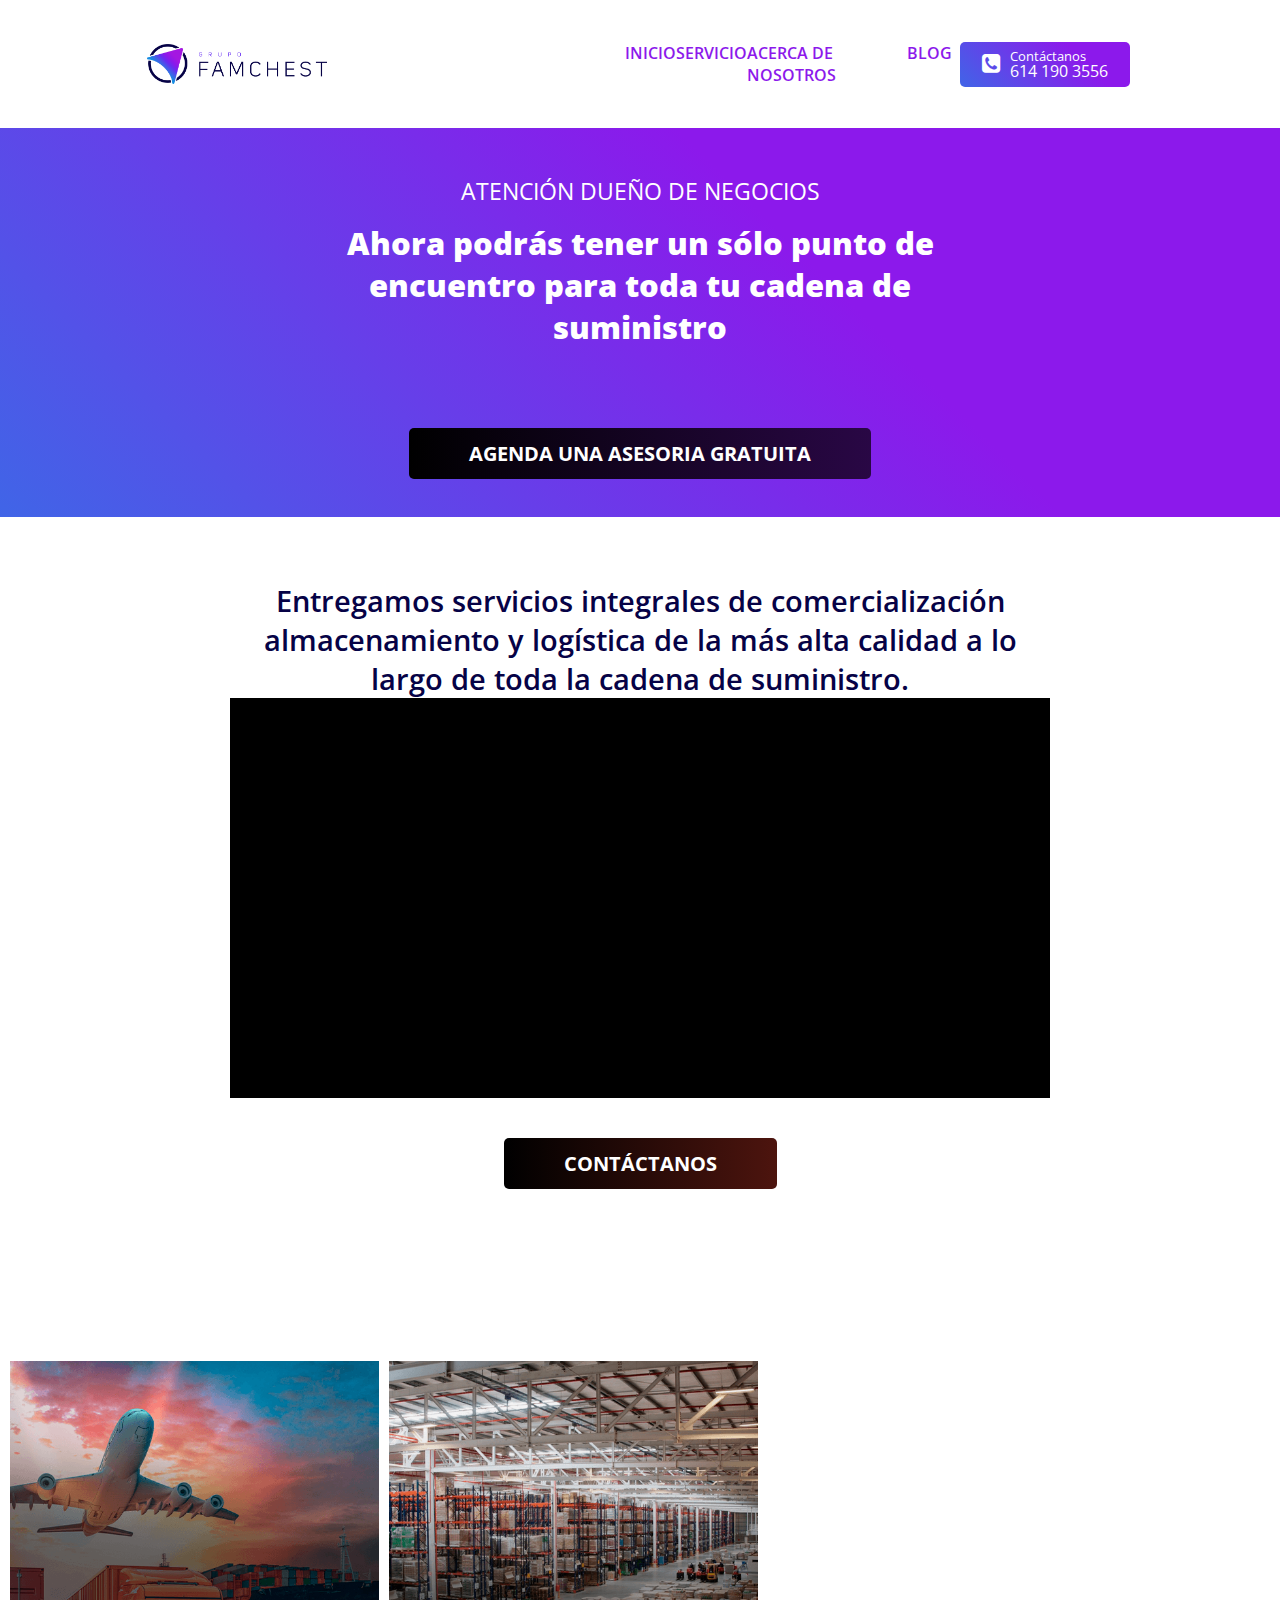
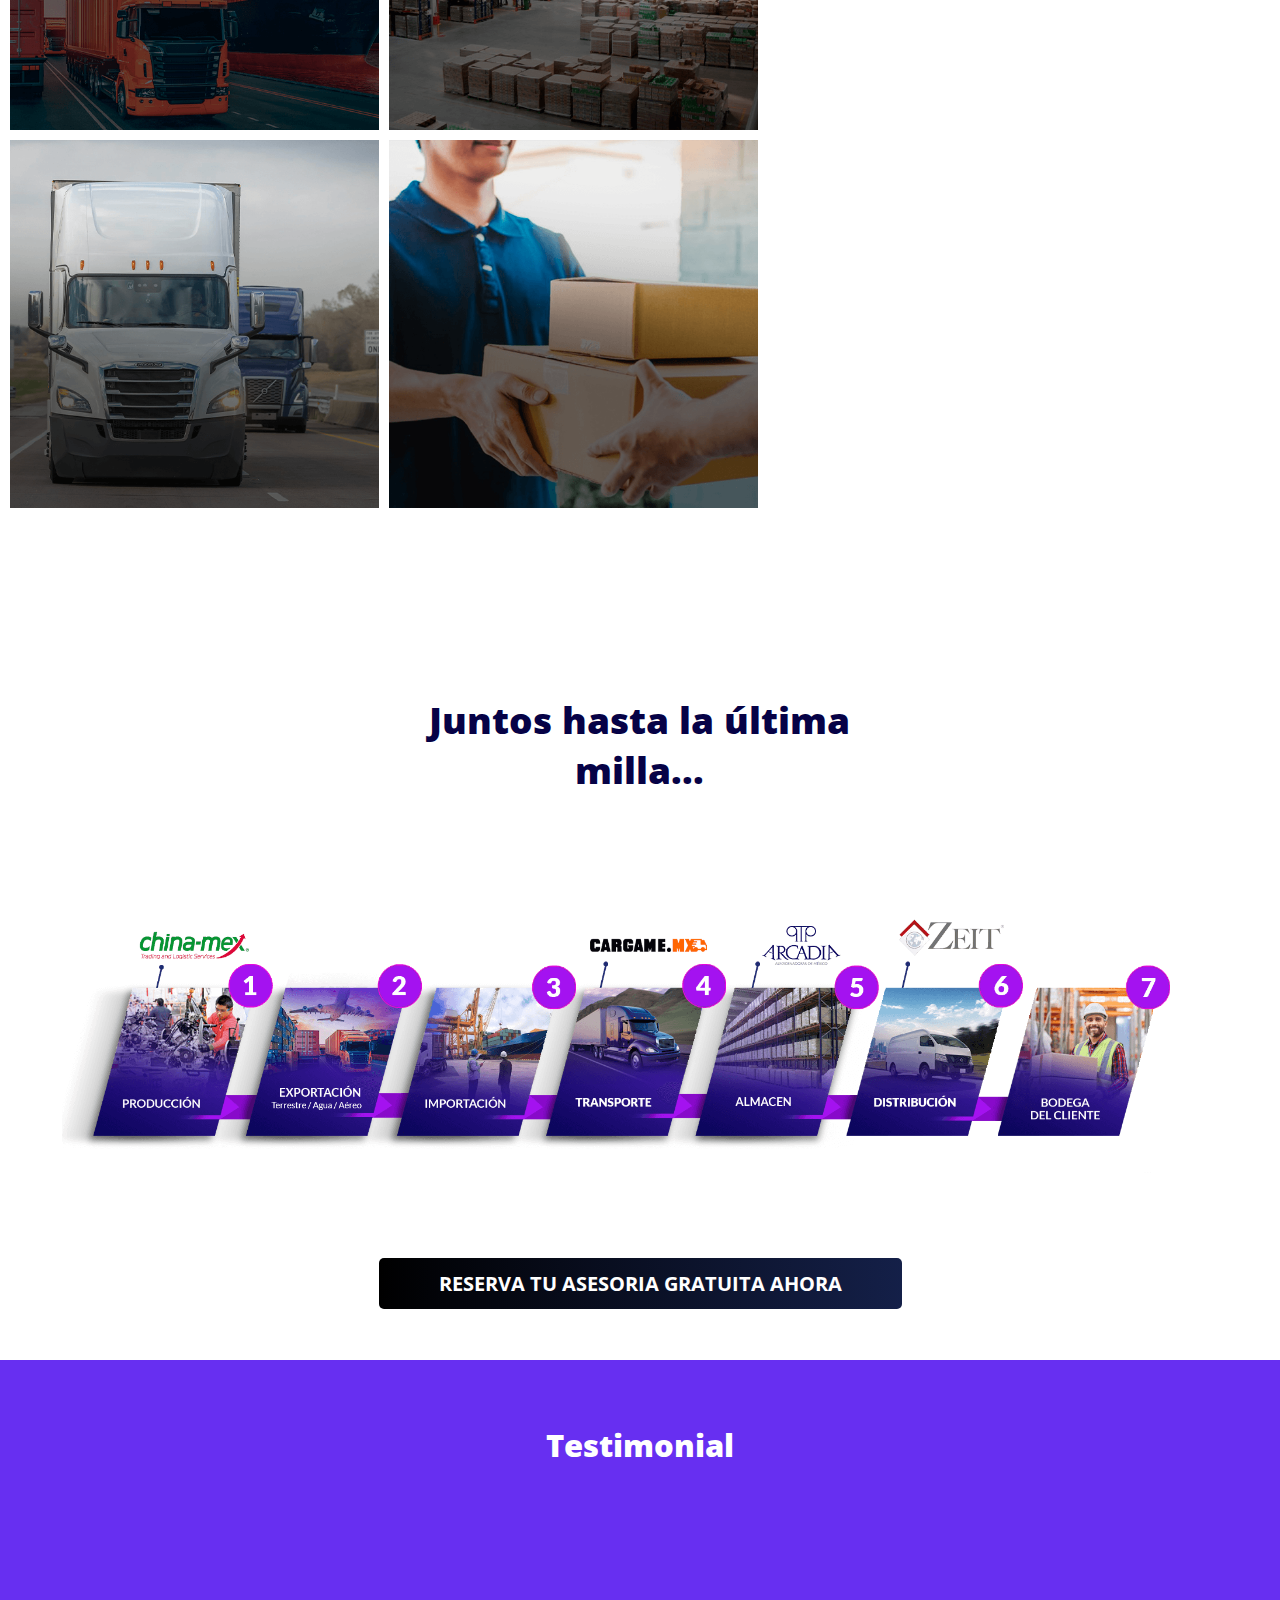
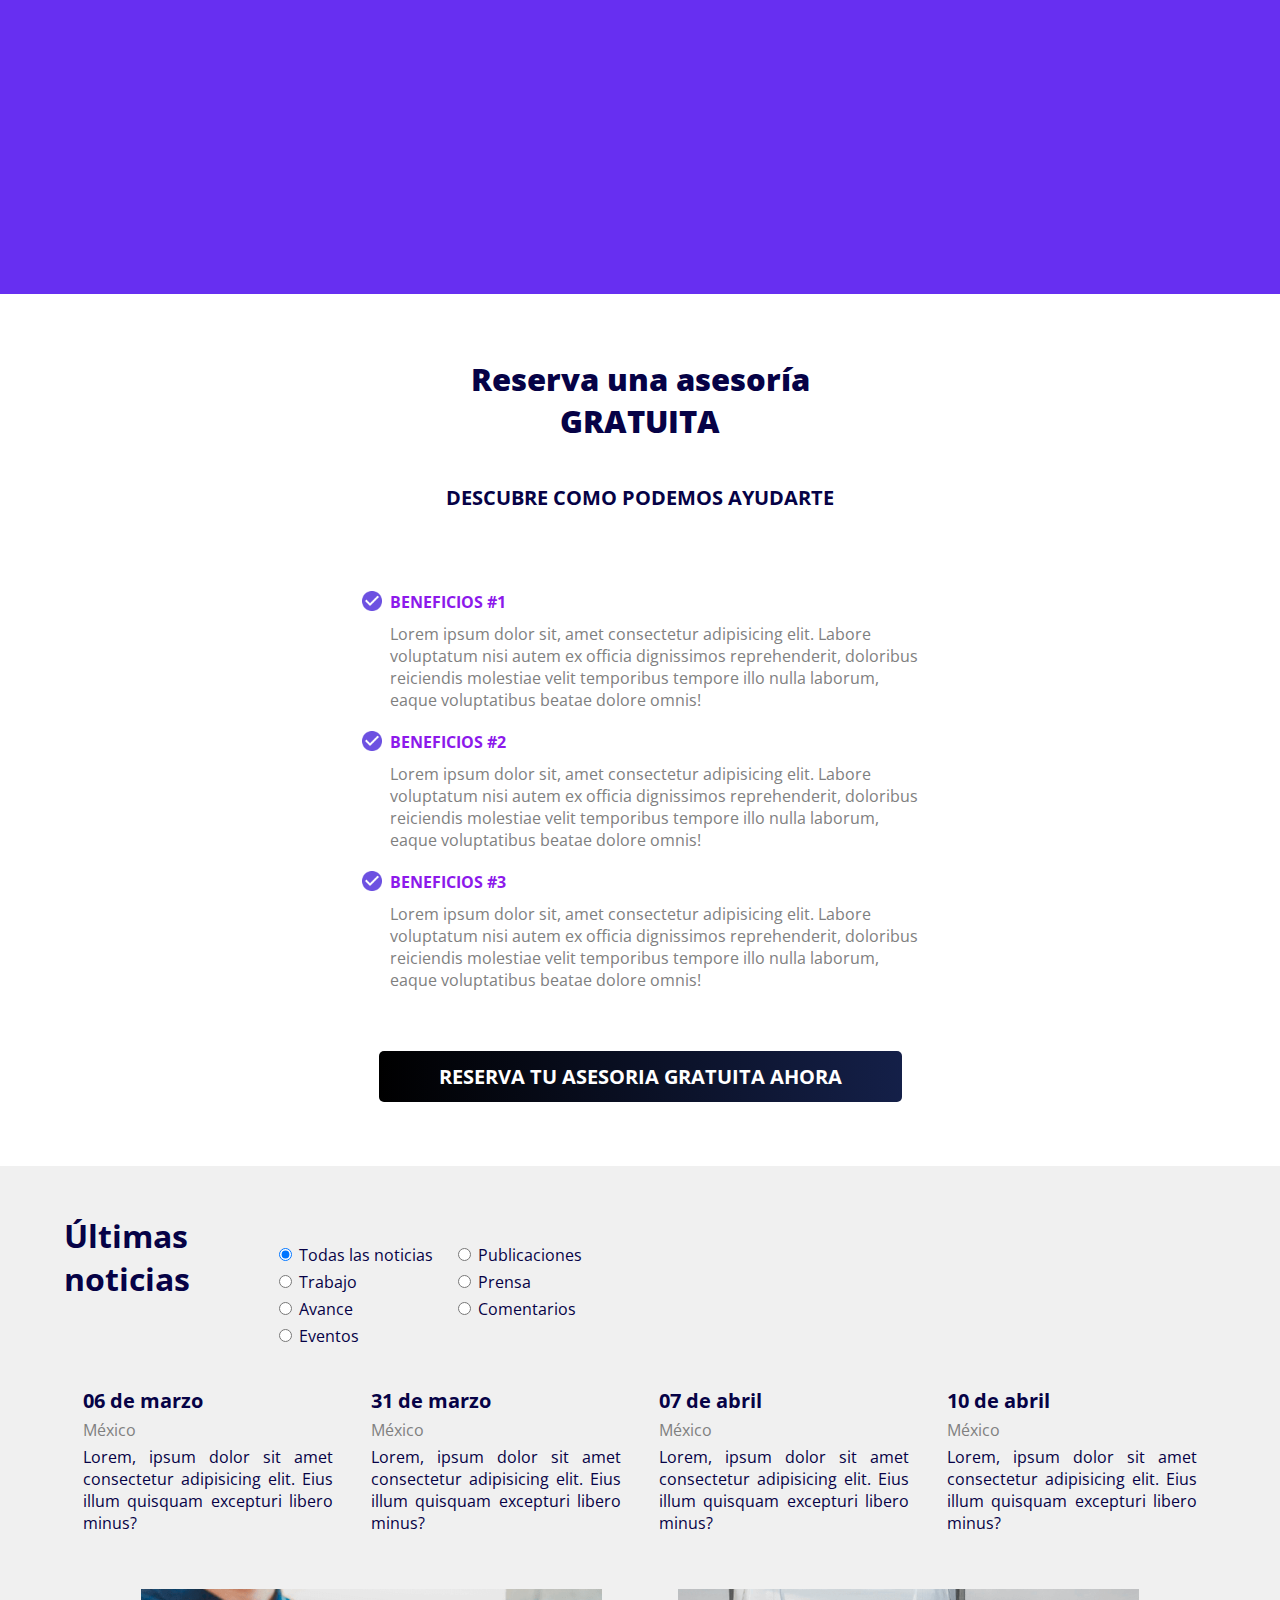
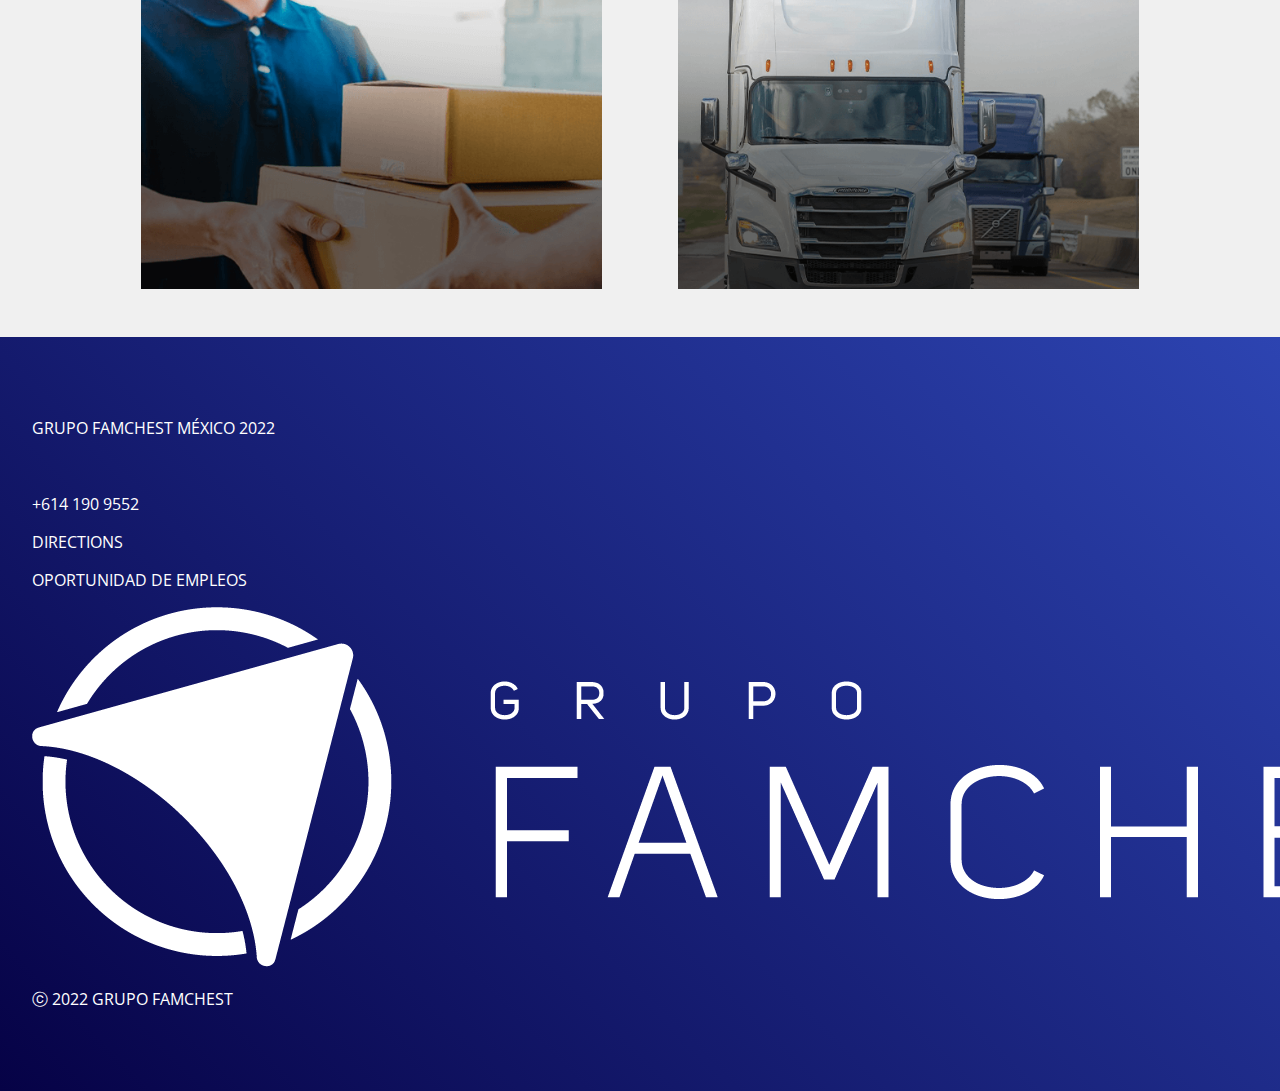
<file: home.html>
<!DOCTYPE html>
<html lang="es">
  <head>
    <meta charset="UTF-8" />
    <meta http-equiv="X-UA-Compatible" content="IE=edge" />
    <meta
      name="viewport"
      content="width=device-width, initial-scale=1.0, minimum-scale=1.0"
    />
    <link rel="icon" href="src/img/favicon.png" />
    <link rel="preconnect" href="https://fonts.googleapis.com" />
    <link rel="preconnect" href="https://fonts.gstatic.com" crossorigin />
    <link
      href="https://fonts.googleapis.com/css2?family=Open+Sans&display=swap"
      rel="stylesheet"
    />
    <link rel="stylesheet" href="styles.css" />
    <link
      rel="stylesheet"
      href="https://cdnjs.cloudflare.com/ajax/libs/font-awesome/4.7.0/css/font-awesome.min.css"
    />
    <title>Famchest Landing Page</title>
  </head>

  <body>
    <header>
      <img class="logo" src="src/img/logo.png" />
      <div class="nav-bar-div">
        <nav class="nav-bar">
          <ul>
            <li>
              <a class="nav-links" href="#">INICIO</a>
            </li>           
            <li>
              <a class="nav-links" href="#">SERVICIO</a>
            </li>           
            <li>
              <a class="nav-links" href="#">ACERCA DE NOSOTROS</a></li>
            </li>
            <li>
              <a class="nav-links" href="#">BLOG</a>
            </li>
          </ul>
        </nav>
        <div id="phone-container">
          <div id="phone-btn">
              <i class="fa fa-phone-square fa-lg" aria-hidden="true"></i>
            <div>
              <p id="pTitle">Contáctanos</p>
              <p>614 190 3556</p>
            </div>
          </div>
        </div>
      </div>
    </header>

    <main>
      <div class="topnav">
        <!-- <a href="#home" class="active">Logo</a> -->
        <div id="logoPrincipal">logo famchest</div>
        <!-- Navigation links (hidden by default) -->
        <div id="myLinks">
          <a href="#">INICIO</a>
          <a href="#">SERVICIO</a>
          <a href="#">AVERCA DE NOSOTROS</a>
          <a href="#">BLOG</a>
        </div>
        <!-- "Hamburger menu" / "Bar icon" to toggle the navigation links -->
        <a href="javascript:void(0);" class="icon" onclick="myFunction()">
          <i class="fa fa-bars"></i>
        </a>
      </div>
      <div id="pt1">
        <div id="main-info">
          <p>ATENCIÓN DUEÑO DE NEGOCIOS</p>
          <H1>Ahora podrás tener un sólo punto de encuentro para toda tu cadena de suministro</H1>
        </div>
        <div id="pt1-video"></div>
        <button class="btn btn-purple">AGENDA UNA ASESORIA GRATUITA</button>
      </div>
      <div id="pt2">
        <p>Entregamos servicios integrales de comercialización almacenamiento y 
          logística de la más alta calidad a lo largo de toda la cadena de suministro.</p>
        <!-- <img src="src/img/presencia.png" alt="presencia" /> -->
        <div id="presencia-container"></div>
        <!-- <div class="tooltip">Hover over me
          <span class="tooltiptext">Tooltip text</span>
        </div> -->
        <button class="btn btn-orange">CONTÁCTANOS</button>
      </div>
      <div id="pt3">
        <h2>Nuestros servicios</h2>
        <div id="services-container">
          <div class="service">
            <img src="src/img/import.png" alt="importaciones" class="service-img">
            <div class="overlay">
              <div class="hover-img chmex">
                <img src="src/img/import-logo.png" alt="china-mex">
              </div>
            </div>
          </div>
          <div class="servicer">
            <img src="src/img/alm.png" alt="almacenaje" class="service-img">
            <div class="overlayr">
              <div class="hover-img arcadia">
                <img src="src/img/alm-logo.png" alt="arcadia">
              </div>
            </div>
          </div>
          <div class="service">
            <img src="src/img/transp.png" alt="logística" class="service-img">
            <div class="overlay">
              <div class="hover-img cargame">
                <img src="src/img/transp-logo.png" alt="cargame">
              </div>
            </div>
          </div>
          <div class="servicer">
            <img src="src/img/ultm.png" alt="última milla" class="service-img">
            <div class="overlayr">
              <div class="hover-img zeit">
                <img src="src/img/ultm-logo.png" alt="zeit">
              </div>
            </div>
          </div>
        </div>
      </div>
      <div id="pt4">
        <h2>Juntos hasta la última milla...</h2>
        <div id="overflow-img">
          <img src="src/img/proceso.png" alt="proceso" />
        </div>
        <button class="btn btn-blue">RESERVA TU ASESORIA GRATUITA AHORA</button>
      </div>
      <div id="pt5">
        <h2>Testimonial</h2>
        <div id="testimonios"></div>
      </div>
      <div id="pt6">
        <h2>Reserva una asesoría GRATUITA</h2>
        <p>DESCUBRE COMO PODEMOS AYUDARTE</p>
        
        <div id="benefit-main">
          <div class="benefit-container">
            <div>
              <img src="src/img/check.png" alt="check" class="check">
            </div>
            <div class="benefit">
              <p class="bft-title">BENEFICIOS #1</p>
              <span class="bft-desc">
                Lorem ipsum dolor sit, amet consectetur adipisicing elit. Labore voluptatum nisi autem ex 
                officia dignissimos reprehenderit, doloribus reiciendis molestiae velit temporibus tempore 
                illo nulla laborum, eaque voluptatibus beatae dolore omnis!
              </span>
            </div>
          </div>
          <div class="benefit-container">
            <div>
              <img src="src/img/check.png" alt="check" class="check">
            </div>
            <div class="benefit">
              <p class="bft-title">BENEFICIOS #2</p>
              <span class="bft-desc">
                Lorem ipsum dolor sit, amet consectetur adipisicing elit. Labore voluptatum nisi autem ex 
                officia dignissimos reprehenderit, doloribus reiciendis molestiae velit temporibus tempore 
                illo nulla laborum, eaque voluptatibus beatae dolore omnis!
              </span>
            </div>
          </div>
          <div class="benefit-container">
            <div>
              <img src="src/img/check.png" alt="check" class="check">
            </div>
            <div class="benefit">
              <p class="bft-title">BENEFICIOS #3</p>
              <span class="bft-desc">
                Lorem ipsum dolor sit, amet consectetur adipisicing elit. Labore voluptatum nisi autem ex 
                officia dignissimos reprehenderit, doloribus reiciendis molestiae velit temporibus tempore 
                illo nulla laborum, eaque voluptatibus beatae dolore omnis!
              </span>
            </div>
          </div>
        </div>
        <button class="btn btn-blue">RESERVA TU ASESORIA GRATUITA AHORA</button>
      </div>

      <div id="pt7">
        <div id="news">
          <h3>Últimas noticias</h3>
          <div id="radios-container">
            <div>
              <label for="all-news">
                <input id="all-news" type="radio" name="news" checked="true"> Todas las noticias
              </label>
              <label for="job">
                <input id="job" type="radio" name="news"> Trabajo
              </label>
              <label for="progress">
                <input id="progress" type="radio" name="news"> Avance
              </label>
              <label for="events">
                <input id="events" type="radio" name="news"> Eventos
              </label>
            </div>
            <div>
              <label for="posts">
                <input id="posts" type="radio" name="news"> Publicaciones
              </label>
              <label for="press">
                <input id="press" type="radio" name="news"> Prensa
              </label>
              <label for="coments">
                <input id="coments" type="radio" name="news"> Comentarios
              </label>
            </div>
          </div>
        </div>
        <div id="posts-container">
          <div class="post">
            <div class="date-country">
              <p class="post-date">06 de marzo</p>
              <p class="post-country">México</p>
            </div>
            <div class="post-info">
              Lorem, ipsum dolor sit amet consectetur adipisicing elit. 
              Eius illum quisquam excepturi libero minus?
            </div>
          </div>
          <div class="post">
            <div class="date-country">
              <p class="post-date">31 de marzo</p>
              <p class="post-country">México</p>
            </div>
            <div class="post-info">
              Lorem, ipsum dolor sit amet consectetur adipisicing elit. 
              Eius illum quisquam excepturi libero minus?
            </div>
          </div>
          <div class="post">
            <div class="date-country">
              <p class="post-date">07 de abril</p>
              <p class="post-country">México</p>
            </div>
            <div class="post-info">
              Lorem, ipsum dolor sit amet consectetur adipisicing elit. 
              Eius illum quisquam excepturi libero minus?
            </div>
          </div>
          <div class="post">
            <div class="date-country">
              <p class="post-date">10 de abril</p>
              <p class="post-country">México</p>
            </div>
            <div class="post-info">
              Lorem, ipsum dolor sit amet consectetur adipisicing elit. 
              Eius illum quisquam excepturi libero minus?
            </div>
          </div>
        </div>
        <div id="image-posts">
          <div>
            <img src="src/img/ultm.png" alt="post1">
          </div>
          <div>
            <img src="src/img/transp.png" alt="post2">
          </div>
        </div>
      </div>
    </main>
    
    <footer>
      <div>
        <p>GRUPO FAMCHEST MÉXICO 2022</p>
        <br>
        <p>+614 190 9552</p>
        <p>DIRECTIONS</p>
        <p>OPORTUNIDAD DE EMPLEOS</p>
        <div id="footer-logo">
          <img src="src/img/logo-w.png" alt="grupo famchest">
        </div>
        <p>&#9426 2022 GRUPO FAMCHEST</p>
      </div>
    </footer>

    <script src="main.js"></script>
  </body>
</html>
</file>
<file: styles.css>
:root {
  --fstBlue: #060246;
  --secBlue: #178de2;
  --terBlue: #4065e7;
  --compBP: #672ff1;
  --terPrpl: #c210d6;
  /* btn morado */
  --fstPrpl: #8c19eb;
  --secPrpl: #a51ddb;
  /* btn naranja */
  --fstOrng: #ff9800;
  --secOrgn: #f6412d;
  /* cargame */
  --bgCargame: #ff6400;
  /* chinamex */
  --bgChinamex: #008e36;
  /* arcadia */
  --bgArcadia: #263178;
  /* zeit */
  --bgZeit: #ffffff;
}

html {
  scroll-behavior: smooth;
}

* {
  font-family: "Open Sans", sans-serif;
  color: white;
}

h1,
h2 {
  font-weight: 900 !important;
}

body {
  margin: 0px;
  display: grid;
  height: 100vh;
  grid-template-rows: auto 1fr auto;
}

header {
  background-color: white;
  display: flex;
  flex-wrap: wrap;
  justify-content: space-around;
  align-items: center;
  position: fixed;
  top: 0;
  width: 100%;
  padding: 2rem;
  z-index: 2;
}

.logo {
  width: 180px;
}

.arc-img {
  background-color: pink;
  height: 80px;
  flex: 0 1 100px;
}

.nav-bar-div {
  display: flex;
  flex-wrap: wrap;
  justify-content: space-around;
  align-items: center;
  flex: 0 1 50%;
  width: 50%;
  /* 60% */
}

.nav-bar {
  display: flex;
  padding: 10px 0;
  /* width: 620px; */
  width: 200px;
}

ul {
  display: flex;
  justify-content: space-around;
  list-style-type: none;
  min-width: 327.38px;
  width: 100%;
  margin: unset !important;
  padding: unset !important;
}

.nav-links {
  /* color: white; */
  color: var(--fstPrpl);
  text-decoration: none;
  font-weight: 600;
  transition: color 0.2s ease-in-out;
}

.nav-links:hover {
  color: var(--terPrpl);
}

#phone-container {
  background-image: linear-gradient(
    45deg,
    var(--terBlue),
    var(--fstPrpl) 70%,
    var(--fstPrpl)
  );
  border-radius: 5px;
}

#phone-btn {
  display: flex;
  align-items: center;
  justify-content: center;
  padding: 0 10px;
  height: 45px;
  border-radius: 5px;
  width: 150px;
  cursor: pointer;
  transition: all 0.6s;
}

#phone-btn > div {
  padding-left: 10px;
}

#phone-btn > div > p {
  margin: 0;
  padding: 0;
}

#pTitle {
  font-size: smaller;
  margin-bottom: -5px !important;
}

#phone-btn:hover {
  background-color: var(--terBlue);
}

#logoPrincipal {
  display: none;
}

#menuu {
  display: none;
}

#myLinks {
  display: none;
}

#pt1 {
  background-image: linear-gradient(
    45deg,
    var(--terBlue),
    var(--fstPrpl) 60%,
    var(--fstPrpl)
  );
  display: flex;
  flex-direction: column;
  align-items: center;
  padding: 12% 0 3% 0;
}

#main-info {
  width: 50%;
  height: fit-content;
  min-width: 250px;
  text-align: center;
}

#main-info > h1 {
  margin: 0px;
  font-size: calc(18px + 1vw);
}

#main-info > p {
  font-size: calc(10px + 1vw);
  margin: 0 0 15px 0;
}

#pt1-video {
  width: 48%;
  margin: 40px 0;
}

.wistia-pd {
  padding: 56.25% 0 0 0;
  position: relative;
}

.wistia-wrapper {
  position: absolute;
  top: 0;
  left: 0;
  width: 100%;
  height: 100%;
}

.wistia-embed {
  position: relative;
  width: 100%;
  height: 100%;
}

.wistia-swatch {
  position: absolute;
  overflow: hidden;
  top: 0;
  left: 0;
  width: 100%;
  height: 100%;
  opacity: 0;
  transition: opacity 200ms;
}

.wistia-img {
  object-fit: contain;
  width: 100%;
  height: 100%;
  filter: blur(5px);
}

.btn {
  background-size: 400% auto;
  border: none;
  border-radius: 5px;
  width: fit-content;
  padding: 12px 60px;
  font-size: 20px;
  font-weight: bold;
  transition: all .8s;
  cursor: pointer;
}

.btn:hover {
  background-position: right center;
}

.btn-purple {
  background-image: linear-gradient(to right, black 0%, var(--fstPrpl) 85%, var(--secPrpl) 95%);
}

/* End part 1 */
/* ------------------------------------------------------------------------------------------ */


#pt2 {
  background-color: white;
  display: flex;
  flex-direction: column;
  justify-content: center;
  align-items: center;
  padding: 5% 10%;
  color: black;
}

#pt2 > p {
  color: var(--fstBlue);
  margin: 0;
  width: 80%;
  font-size: calc(16px + 1vw);
  font-weight: 600;
  text-align: center;
}

#div-relative {
  position: relative;
  margin: 5% 0;
}

.size {
  width: 30px;
  height: 40px;
}

#el-paso {
  position: absolute;
  top: 105px;
  right: 410px;
}

#shanghai {
  position: absolute;
  top: 622px;
  right: 722px;
}

#chihuahua {
  position: absolute;
  top: 295px;
  right: 463px;
}

#juarez {
  position: absolute;
  top: 205px;
  right: 463px;
}

#laredo {
  position: absolute;
  top: 395px;
  right: 280px;
}

#tampico {
  position: absolute;
  top: 462px;
  right: 267px;
}

#manzanillo {
  position: absolute;
  width: 20px;
  top: 580px;
  right: 470px;
}

#guadalajara {
  position: absolute;
  width: 20px;
  top: 535px;
  right: 435px;
}

#manzanillo1 {
  position: absolute;
  width: 15px;
  top: 590px;
  right: 450px;
}

#guadalajara1 {
  position: absolute;
  width: 15px;
  top: 530px;
  right: 460px;
}

#cdguzman {
  position: absolute;
  width: 20px;
  top: 560px;
  right: 415px;
}

/* End part 2 */
/* ------------------------------------------------------------------------------------------ */

#presencia-container {
  background-color: black;
  width: 80%;
  height: 400px;
  margin-bottom: 40px;
}

/* Tooltip container */
.tooltip {
  position: relative;
  display: inline-block;
  color: black;
}

/* Tooltip text */
.tooltip .tooltiptext {
  visibility: hidden;
  width: max-content;
  background-color: whitesmoke;
  color: var(--compBP);
  text-align: center;
  font-weight: bold;
  padding: 5px 10px;
  border-radius: 6px;
 
  /* Position the tooltip text - see examples below! */
  position: absolute;
  left: 40px;
  z-index: 1;
}

/* Show the tooltip text when you mouse over the tooltip container */
.tooltip:hover .tooltiptext {
  visibility: visible;
}

.btn-orange {
  background-image: linear-gradient(to right, black 0%, var(--secOrgn) 80%, var(--fstOrng) 90%);
}

/* End part map */
/* ------------------------------------------------------------------------------------------ */

#servicios {
  background-image: linear-gradient(
    45deg,
    var(--fstBlue),
    var(--terBlue) 150%,
    var(--terBlue)
  );
  height: auto;
  display: flex;
  flex-direction: column;
  align-items: center;
  padding: 3rem;
}

#servicios > h2 {
  margin-top: 0px;
  margin-bottom: 2rem;
  font-size: calc(18px + 1.5vw);
}

#services-container {
  display: flex;
  flex-wrap: wrap;
  justify-content: center;
  width: 60%;
  height: auto;
  margin-top: 50px;
  margin-bottom: 100px;
}

.service {
  position: relative;
  width: 48%;
  margin: 5px;
}

.service-img {
  display: block;
  width: 100%;
  height: auto;
}

.srv-container {
  position: absolute;
  padding: 30px;
  left: 0;
  bottom: 0;
}

.srv-text {
  font-size: 20px;
  font-weight: bold;
}

.ext-link {
  display: flex;
  align-items: center;
}

.srv-link {
  text-decoration: underline;
  margin: 0;
  padding-left: 10px;
}

.overlay {
  position: absolute;
  bottom: 0;
  left: 0;
  right: 0;
  overflow: hidden;
  width: 0;
  height: 100%;
  transition: 0.5s ease;
}

.service:hover .overlay {
  width: 100%;
}

.servicer {
  position: relative;
  width: 48%;
  margin: 5px;
}

.overlayr {
  position: absolute;
  bottom: 0;
  left: 100%;
  right: 0;
  overflow: hidden;
  width: 0;
  height: 100%;
  transition: 0.5s ease;
}

.servicer:hover .overlayr {
  width: 100%;
  left: 0;
}

.hover-img {
  display: flex;
  justify-content: center;
  align-items: center;
  width: 100%;
  height: 100%;
}

.hover-img > img {
  width: 200px;
}

.chmex {
  background-color: var(--bgChinamex);
}

.arcadia {
  background-color: var(--bgArcadia);
}

.cargame {
  background-color: var(--bgCargame);
}

.zeit {
  background-color: var(--bgZeit);
}

/* End part 3 */
/* ------------------------------------------------------------------------------------------ */

#pt4 {
  background-color: white;
  display: flex;
  flex-direction: column;
  align-items: center;
  padding: 4% 2rem;
  text-align: center;
}

#pt4 > h2 {
  color: var(--fstBlue);
  font-size: calc(24px + 1vw);
  width: 40%;
  min-width: 300px;
  margin-bottom: 100px;
}

#overflow-img {
  width: 95%;
  margin-bottom: 80px;
}

#overflow-img > img {
  width: 100%;
}

.btn-blue {
  background-image: linear-gradient(to right, black 0%, var(--terBlue) 80%, var(--fstPrpl) 90%);
}

/* End part 4 */
/* ------------------------------------------------------------------------------------------ */

#pt5 {
  background-color: var(--compBP);
  display: flex;
  flex-direction: column;
}

#pt5 > h2 {
  font-size: calc(18px + 1vw);
  margin-top: 5%;
  font-weight: bold;
  text-align: center;
}

#testimonios {
  display: flex;
  /* justify-content: center; */
  flex-direction: column;
  justify-content: space-around;
  text-align: center;
  color: white;
  margin: 4% 15%;
  height: 300px;
}

#testimonios > p {
  margin: 0;
}

#testimonios > i {
  font-size: 90px;
}

.test-info {
  font-size: 18px;
}

.test-name {
  font-size: 22px;
}

/* End part 5 */
/* ------------------------------------------------------------------------------------------ */

#pt6 {
  background-color: white;
  display: flex;
  flex-direction: column;
  align-items: center;
  padding: 5%;
}

#pt6 > h2 {
  font-size: calc(18px + 1vw);
  margin: 0 0 20px 0;
  max-width: 350px;
  color: var(--fstBlue);
  font-weight: bold;
  text-align: center;
}

#pt6 > p {
  font-size: calc(14px + 0.5vw);
  color: var(--fstBlue);
  font-weight: bold;
  text-align: center;
}

#benefit-main {
  width: 50%;
  margin: 50px 0;
}

.benefit-container {
  display: flex;
  justify-content: space-between;
  padding: 10px;
}

.check {
  width: 20px;
}

.benefit {
  display: flex;
  flex-direction: column;
  width: 95%;
}

.benefit > p {
  color: var(--fstPrpl);
  font-weight: bold;
  margin: 0;
}

.benefit > span {
  color: gray;
  margin-top: 10px;
}

/* End part 6 */
/* ------------------------------------------------------------------------------------------ */

#pt7 {
  background-color: rgb(240, 240, 240);
  display: flex;
  flex-direction: column;
  padding: 3rem 5%;
}

#pt7 > div > h3 {
  font-size: 32px;
  width: 120px;
  margin: 0;
  color: var(--fstBlue);
}

#radios-container {
  display: flex;
  padding: 20px 80px;
}

#radios-container > div {
  display: flex;
  flex-direction: column;
  margin: 10px;
}

label {
  color: var(--fstBlue);
  padding-bottom: 5px;
}

#news {
  display: flex;
}

#posts-container {
  display: flex;
  flex-wrap: wrap;
  justify-content: space-around;
  margin-bottom: 50px;
}

.post {
  flex: 0 1 250px;
  margin: 5px;
}

.date-country > p {
  margin: 0;
  padding-bottom: 5px;
}

.post-date {
  color: var(--fstBlue);
  font-size: 20px;
  font-weight: bold;
}

.post-country {
  color: gray;
}

.post-info {
  color: var(--fstBlue);
  text-align: justify;
}

#image-posts {
  display: flex;
  justify-content: space-evenly;
}

#image-posts > div {
  background-color: black;
  width: 40%;
  height: 300px;
}

#image-posts > div > img {
  width: 100%;
  height: 100%;
  object-fit: cover;
}

/* End part 7 */
/* ------------------------------------------------------------------------------------------ */

footer {
  background-image: linear-gradient(
    45deg,
    var(--fstBlue),
    var(--terBlue) 150%,
    var(--terBlue)
  );
  padding: 5% 2rem;
}

#links {
  margin-left: 80px;
  margin-bottom: 5%;
}

#links > a {
  text-decoration: none;
  color: var(--green);
  margin-right: 120px;
}

#about {
  display: flex;
  justify-content: space-evenly;
  height: 320px;
}

#info-contacto {
  width: 40%;
}

#info-redes {
  display: flex;
  flex-direction: column;
  align-items: center;
  justify-content: space-between;
  width: 40%;
}

#media-icons {
  display: flex;
  justify-content: space-evenly;
}

#media-icons > a {
  color: white;
}

#footer-logo {
  width: 300px;
}

/* End footer */
/* ------------------------------------------------------------------------------------------ */

@media screen and (max-width: 750px) {
  header {
    display: none;
  }

  /* Style the navigation menu */
  .topnav {
    overflow: hidden;
    background-color: white;
    position: relative;
    /* height: 50px; */
  }

  /* Hide the links inside the navigation menu (except for logo/home) */
  .topnav #myLinks {
    display: none;
  }

  .fa-bars {
    color: var(--fstPrpl);
  }

  /* Style navigation menu links */
  .topnav a {
    color: var(--fstPrpl);
    padding: 14px 16px;
    text-decoration: none;
    font-size: 18px;
    display: block;
  }

  /* Style the hamburger menu */
  .topnav a.icon {
    display: block;
    position: absolute;
    right: 0;
    top: 0;
  }

  #logoPrincipal {
    display: flex;
    align-items: center;
    background-color: white;
    color: black;
    padding-left: 20px;
    width: 150px;
    margin: 10px;
  }

  #logoPrincipal > img {
    width: 100%;
  }

  main > div {
    width: 100vw;
  }

  .btn {
    margin: 0 50px;
    padding: 10px 20px;
    background-size: auto;
  }

  .btn-purple {
    background-image: linear-gradient(to right, var(--fstPrpl), var(--secPrpl));
  }

  .btn-blue {
    background-image: linear-gradient(to right, var(--terBlue), var(--fstPrpl));
  }

  .btn-orange {
    background-image: linear-gradient(to right, var(--secOrgn), var(--fstOrng));
  }

  #pt1 {
    display: flex;
    align-items: center;
    justify-content: center;
    padding: 10% 0 8% 0;
  }

  #main-info {
    width: 70%;
  }

  #main-info > h1 {
    font-size: calc(22px + 3vw);
    margin-bottom: 12px;
  }

  #main-info > p {
    font-size: calc(15px + 1.45vw);
  }

  #pt1-video {
    width: 70%;
    height: 200px;
  }

  .contact-btn {
    font-size: 14px;
  }

  #pt2 {
    padding: 8% 0;
  }

  #div-relative {
    width: 80%;
  }

  #div-relative > img {
    width: 100%;
  }

  #div-relative > div {
    display: none;
  }

  #servicios {
    padding: 10% 0;
  }

  #services-container {
    width: 100%;
    margin: 0;
  }

  .service {
    width: 70%;
    margin: 8px;
  }

  .servicer {
    width: 70%;
    margin: 8px;
  }

  #pt4 {
    padding: 8% 0;
    width: 100vw;
  }

  #pt4 > h2 {
    width: 80%;
    min-width: unset;
    margin-bottom: 40px;
  }

  #overflow-img {
    overflow-x: scroll;
    margin-bottom: 40px;
  }

  #overflow-img > img {
    width: unset;
  }

  #pt5 {
    background-size: 100%, auto;
    padding: 0;
  }

  #testimonios {
    height: 420px;
  }

  #pt6 {
    padding: 10% 0;
  }

  #pt6 > p {
    margin: 0;
  }

  #benefit-main {
    margin: 30px 0;
    width: 80%;
  }

  .benefit {
    width: 90%;
  }

  .bft-desc {
    text-align: justify;
  }

  #pt7 {
    padding: 0;
  }

  #news {
    flex-direction: column;
    padding: 0 30px;
  }

  #news > h3 {
    margin: 20px 0 !important;
  }

  #radios-container {
    padding: 0;
  }

  #posts-container {
    margin: 20px 0;
    gap: 20px;
  }

  #image-posts {
    flex-direction: column;
    align-items: center;
    justify-content: space-between;
    padding: 5%;
    height: 420px;
  }

  #image-posts > div {
    width: 90%;
    height: 200px;
  }

  #links {
    display: flex;
    flex-direction: column;
    align-items: center;
    justify-content: space-evenly;
    height: 100px;
    margin: unset;
  }

  #links > a {
    margin: unset;
  }

  #info-contacto {
    width: 100%;
    display: flex;
    flex-direction: column;
    align-items: center;
    text-align: center;
    padding-top: 15px;
    padding-bottom: 30px;
  }

  #about {
    flex-direction: column;
    height: unset;
  }

  #info-redes {
    width: 100%;
    margin-bottom: 30px;
  }

  #ar {
    margin-top: 40px;
  }
}
</file>
